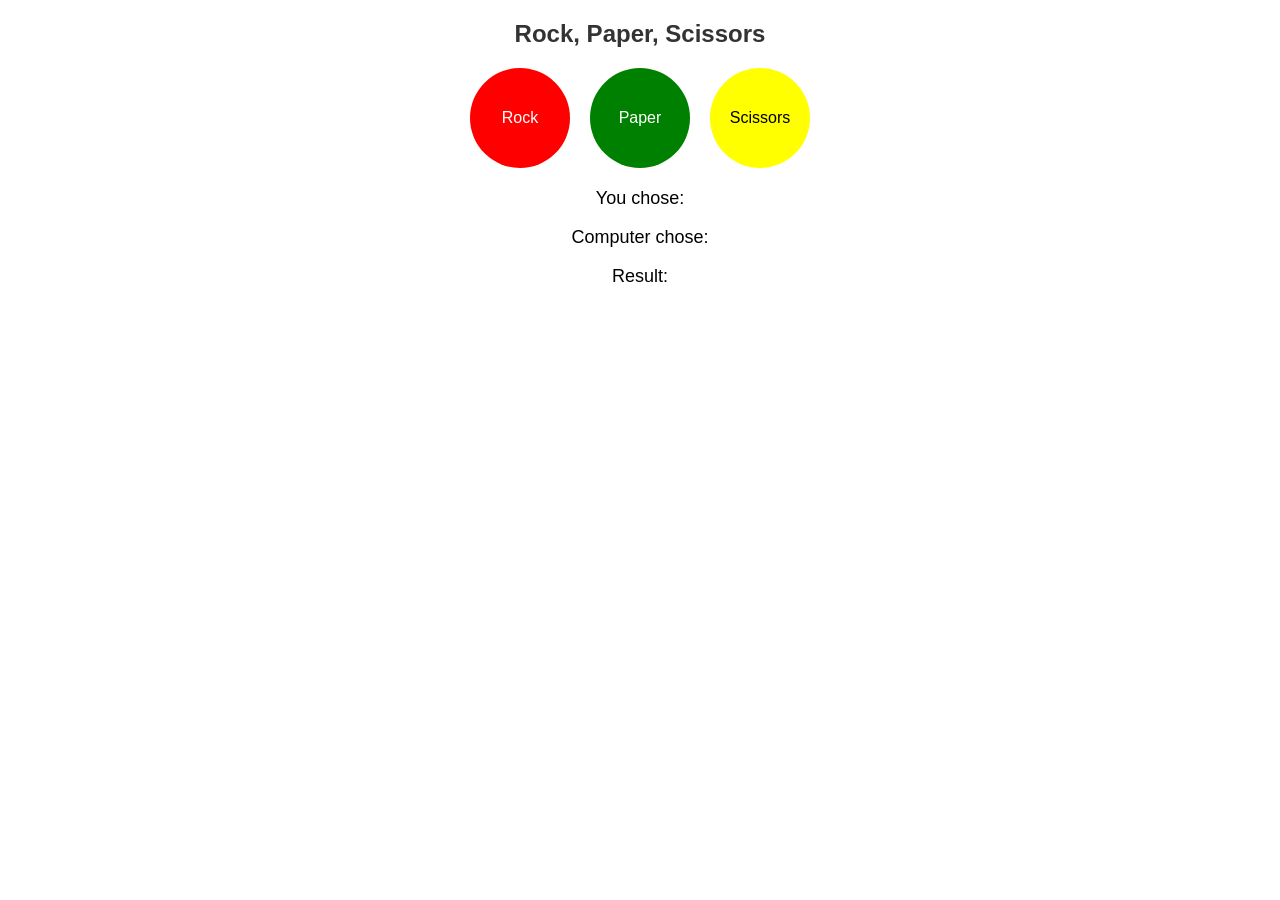
<file: index.html>
<!DOCTYPE html>
<html lang="en">
<head>
    <meta charset="UTF-8">
    <meta name="viewport" content="width=device-width, initial-scale=1.0">
    <title>Rock, Paper, Scissors game</title>
    <link rel="stylesheet" type="text/css" href="game.css">
</head>
<body>
    <h2>Rock, Paper, Scissors</h2>
    
    <div class="choices">
        <button class="rock" onclick="playGame('rock')">Rock</button>
        <button class="paper" onclick="playGame('paper')">Paper</button>
        <button class="scissors" onclick="playGame('scissors')">Scissors</button>
    </div>
    
    <div class="result">
        <p id="userChoice">You chose: </p>
        <p id="computerChoice">Computer chose: </p>
        <p id="gameResult">Result: </p>
    </div>
    
    <script src="game.js"></script>
</body>
</html>
</file>
<file: game.css>
body {
            font-family: Arial, sans-serif;
            text-align: center;
            background-color:white ;
        }
        h2 {
            color: #333;
        }
        .choices {
            display: flex;
            justify-content: center;
            margin-top: 20px;
        }
        .choices button {
            width: 100px;
            height: 100px;
            margin: 0 10px;
            font-size: 16px;
            color: white;
            border: none;
            border-radius: 50px;
            cursor: pointer;
        }
        .choices button.rock {
            background-color: red;
        }
        .choices button.paper {
            background-color: green;
        }
        .choices button.scissors {
            background-color: yellow;
            color: black;
        }
        .result {
            margin-top: 20px;
            font-size: 18px;
        }
</file>
